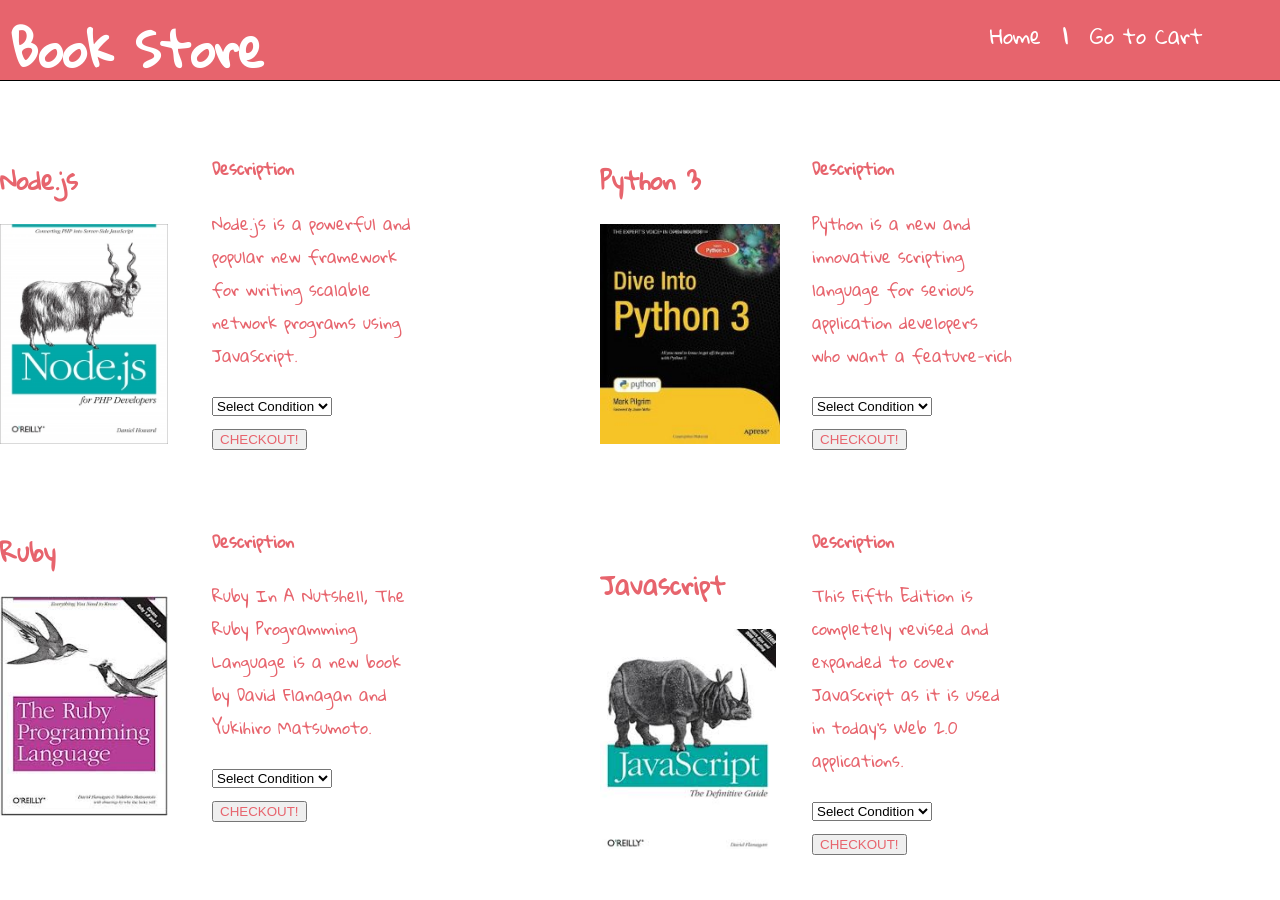
<file: home.html>
<!DOCTYPE html>
<html>

<head>
    <meta charset="utf-8">
    <meta http-equiv="X-UA-Compatible" content="IE=edge">
    <title>Book Store</title>
    <link rel="stylesheet" href="css/styles.css">
    <link href="https://fonts.googleapis.com/css?family=Gloria+Hallelujah" rel="stylesheet">
    <script src="js/jquery.js"></script>
    <script src="js/app2.js"></script>
    <script src="js/app.js"></script>
    <style href=href="https://fonts.googleapis.com/css?family=Bitter"></style>
</head>

<body>
    <header>
        <h1>Book Store</h1>
        <nav>
            <a href="home.html">Home</a> |
            <a href="checkout.html">Go to Cart</a>
        </nav>
    </header>
    <div class="container">
        <div class="top">
            <form action="checkout.html" class="list-maker-form" method="get">
                <div class="bookTitle">
                    <h2 id="book1-title">Node.js</h2>
                    <img src="images/node.jpg">
                </div>
                <div class="text">
                    <h4>Description</h4>
                    <p>Node.js is a powerful and popular new framework for writing scalable network programs using JavaScript.</p>
                    <select name="Node.js" class="selectlist">
                        <option value="value1" selected>Select Condition</option>
                        <option class="options" value="16.00" name="new">New $16.00</option>
                        <option class="options" value="9.00" name="used">Used $9.00</option>
                    </select>
                    <br>
                    <button class="btn2">CHECKOUT!</button>
            </form>
            </div>
            <form action="checkout.html" class="list-maker-form" method="get">
                <div class="bookTitle">
                    <h2 class="h2">Ruby</h2>
                    <img src="images/rubyPro.jpeg">
                </div>
                <div class="text">
                    <h4>Description</h4>
                    <p> Ruby In A Nutshell, The Ruby Programming Language is a new book by David Flanagan and Yukihiro Matsumoto. </p>
                    <select name="Ruby" class="selectlist">
                        <option value="value2" selected>Select Condition</option>
                        <option class="options" value="16.00" name="new">New $16.00</option>
                        <option class="options" value="9.00" name="used">Used $9.00</option>
                    </select>
                    <br>
                    <button class="btn2">CHECKOUT!</button>
            </form>
            </div>
        </div>
        <div class="bottom">
            <form action="checkout.html" class="list-maker-form" method="get">
                <div class="bookTitle">
                    <h2 class="h2">Python 3</h2>
                    <img src="images/py.jpg">
                </div>
                <div class="text">
                    <h4>Description</h4>
                    <p>Python is a new and innovative scripting language for serious application developers who want a feature-rich</p>
                    <select name="Python" class="selectlist">
                        <option value="value3" selected>Select Condition</option>
                        <option class="options" value="16.00" name="new">New $16.00</option>
                        <option class="options" value="9.00" name="used">Used $9.00</option>
                    </select>
                    <br>
                    <button class="btn2">CHECKOUT!</button>
            </form>
            </div>
            <form action="checkout.html" class="list-maker-form" method="get">
                <div class="bookTitle">
                    <h2 class="h2">Javascript</h2>
                    <img src="images/javascript.jpeg">
                </div>
                <div class="text">
                    <h4>Description</h4>
                    <p>This Fifth Edition is completely revised and expanded to cover JavaScript as it is used in today's Web 2.0 applications.</p>
                    <select name="Javascript" class="selectlist">
                        <option value="value4" selected>Select Condition</option>
                        <option class="options" value="16.00" name="new">New $16.00</option>
                        <option class="options" value="9.00" name="used">Used $9.00</option>
                    </select>
                    <br>
                    <button class="btn2">CHECKOUT!</button>
            </form>
            </div>
        </div>
    </div>
    </form>
</body>

</html>
</file>
<file: css/styles.css>
body {
<<<<<<< HEAD
  width: 100%;
  clear: both;
  margin: 0 auto;
  font-family: 'Gloria Hallelujah', cursive;
  color: #e7646d;
}

header {
  margin: auto 0;
  width: 100%;
  height: 80px;
  font-size: 24px;
  background-color:#e7646d;
  border-bottom: 1px solid black;
  color: #ffffff;
}

nav{
   margin: 0 auto;
   float: right;
   width: 300px;
   display: inline-block;
   padding-top: 10px;
   color: #ffffff;
}

nav a{
 text-decoration: none;
 font-size: 20px;
 margin: 10px;
 color: #ffffff;
}

nav a:hover{
  color:#114a3f;
}



=======
    width: 100%;
    clear: both;
    margin: 0 auto;
    font-family: 'Gloria Hallelujah', cursive;
    color: #e7646d;
}

header {
    margin: auto 0;
    width: 100%;
    height: 80px;
    font-size: 24px;
<<<<<<< HEAD
    background-color: #939393;
    border-bottom: 5px solid black;
    color: white;
}

>>>>>>> e043f6007bf390cb056c55b3269154bf0c30f10d
=======
    background-color: #e7646d;
    border-bottom: 1px solid black;
    color: #ffffff;
}

nav {
    margin: 0 auto;
    float: right;
    width: 300px;
    display: inline-block;
    padding-top: 10px;
    color: #ffffff;
}

nav a {
    text-decoration: none;
    font-size: 20px;
    margin: 10px;
    color: #ffffff;
}

nav a:hover {
    color: #114a3f;
}



    width: 100%;
    clear: both;
    margin: auto;
    font-family: 'Bitter', serif;
    color: white;


header {
    margin: auto 0;
    width: 100%;
    height: 50px;
    font-size: 24px;
    background-color: #939393;
    border-bottom: 5px solid black;
    color: white;
}

>>>>>>> 23cdf9d6b19958fd81236e60093873a4e47f98f5
.container {
    padding-left: 230px;
    width: 100%;
    margin: 20px auto 60px auto;
    float: left;
}

.top {
    float: left;
    width: 600px;
    margin: 0 auto;
<<<<<<< HEAD
    padding-left: 220px ;
=======
    /*padding-left: 220px;*/
>>>>>>> 23cdf9d6b19958fd81236e60093873a4e47f98f5
    display: inline-block;
}

.bottom {
    float: left;
    width: 600px;
    margin: 0 auto;
    display: inline-block;
}

.bookTitle {
    margin-right: 5px;
    margin-top: 0px;
    width: 200px;
    height: 300px;
    display: inline-block;
}

.text {
    margin-top: 50px;
    width: 200px;
    height: 300px;
    display: inline-block;
}

h1 {
    margin: auto 10px;
    display: inline-block;
    color: #ffffff;
    margin-right: 20px;
}

h2 {
    text-align: left;
    font-size: 24px;
}

p {
    text-align: left;
    font-size: 16px;
    margin-top: .5px;
}

img {
    border: 3px solid black display: inline;
    max-height: 220px;
}

.top {
    float: left;
    display: inline-block;
    margin: 0 auto;
}

.bottom {
    float: left;
    display: inline-block;
    margin: 0 auto;
}

.firstcolumn {
    display: inline-block;
    float: left;
}

.secondcolumn {
    display: inline-block;
    float: left;
}

.left {
    max-width: 350px;
    float: left;
    display: inline-block;
}

.right {
    max-width: 350px;
    float: left;
    display: inline-block;
}

.img {
    display: inline;
    max-width: 45px;
    border: 1px solid #e7646d;
}

/*p {
    float: left;
}*/

button {
    color: #e7646d;
}

<<<<<<< HEAD
button{
  color:#e7646d;
=======
select {
    height: 50px;
    font-family: 'Gloria Hallelujah', cursive;
>>>>>>> 23cdf9d6b19958fd81236e60093873a4e47f98f5
}

select {
  height: 100px;
  font-family: 'Gloria Hallelujah', cursive;
}
</file>
